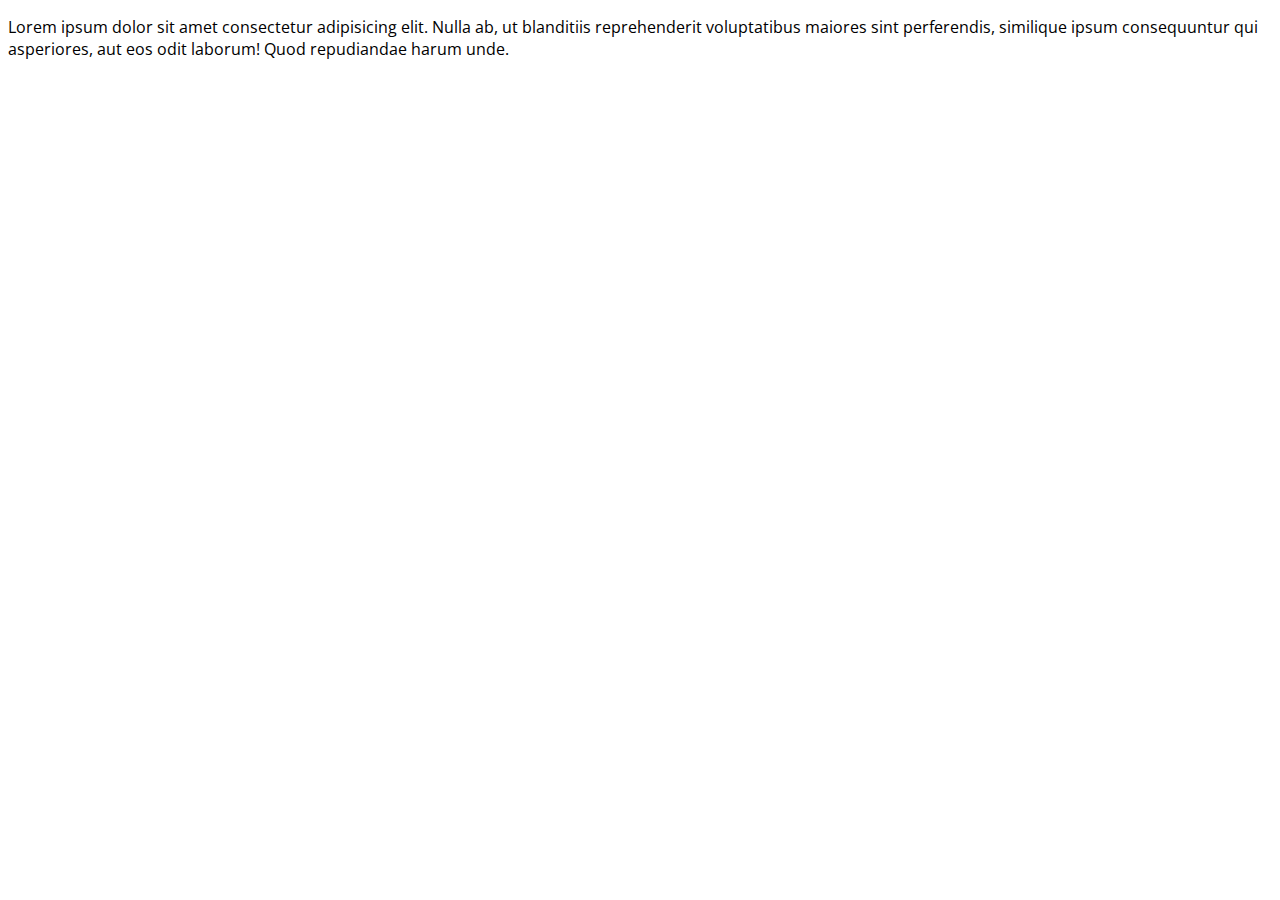
<file: index.html>
<!DOCTYPE html>
<html lang="en">
  <head>
    <meta charset="UTF-8" />
    <link rel="stylesheet" href="style.css" />
    <meta name="viewport" content="width=device-width, initial-scale=1.0" />
    <title>Document</title>
  </head>
  <body>
    <p>
      Lorem ipsum dolor sit amet consectetur adipisicing elit. Nulla ab, ut
      blanditiis reprehenderit voluptatibus maiores sint perferendis, similique
      ipsum consequuntur qui asperiores, aut eos odit laborum! Quod repudiandae
      harum unde.
    </p>
  </body>
</html>
</file>
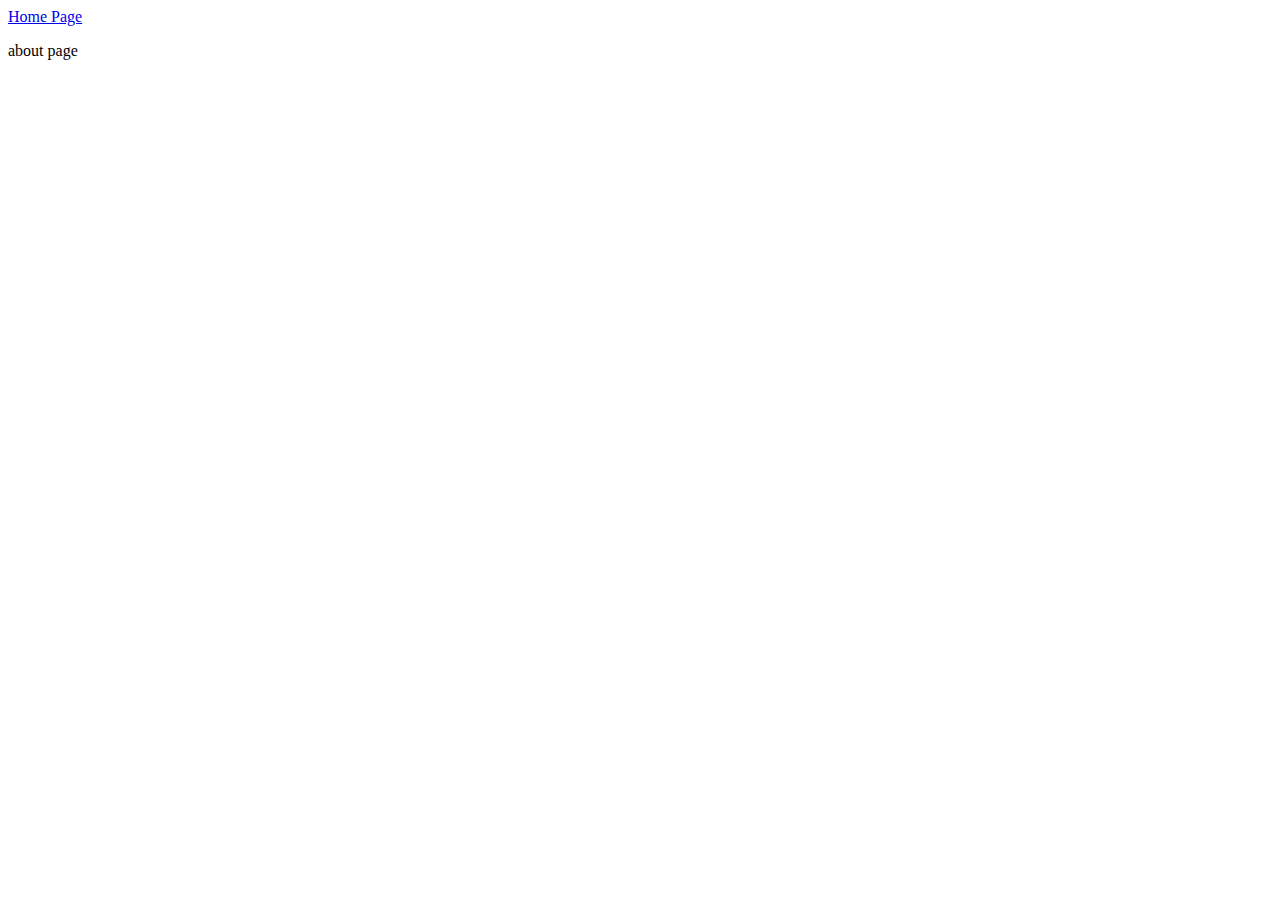
<file: about.html>
<!DOCTYPE html>
<html lang="en">
  <head>
    <meta charset="UTF-8" />
    <meta name="viewport" content="width=device-width, initial-scale=1.0" />
    <title>Document</title>
  </head>
  <body>
    <a href="./index.html">Home Page</a>
    <p>about page</p>
  </body>
</html>
</file>
<file: style.css>
@font-face {
    font-family: "opensans-bold";
    src: url('css/fonts/open-sans/OpenSans-Bold.woff');
    font-weight: normal;
    font-style: normal;
}
@font-face {
    font-family: "opensans";
    src: url('css/fonts/open-sans/OpenSans-Regular.woff');
        font-weight: normal;
    font-style: normal;
}
p{
    font-family: opensans;
}
</file>
